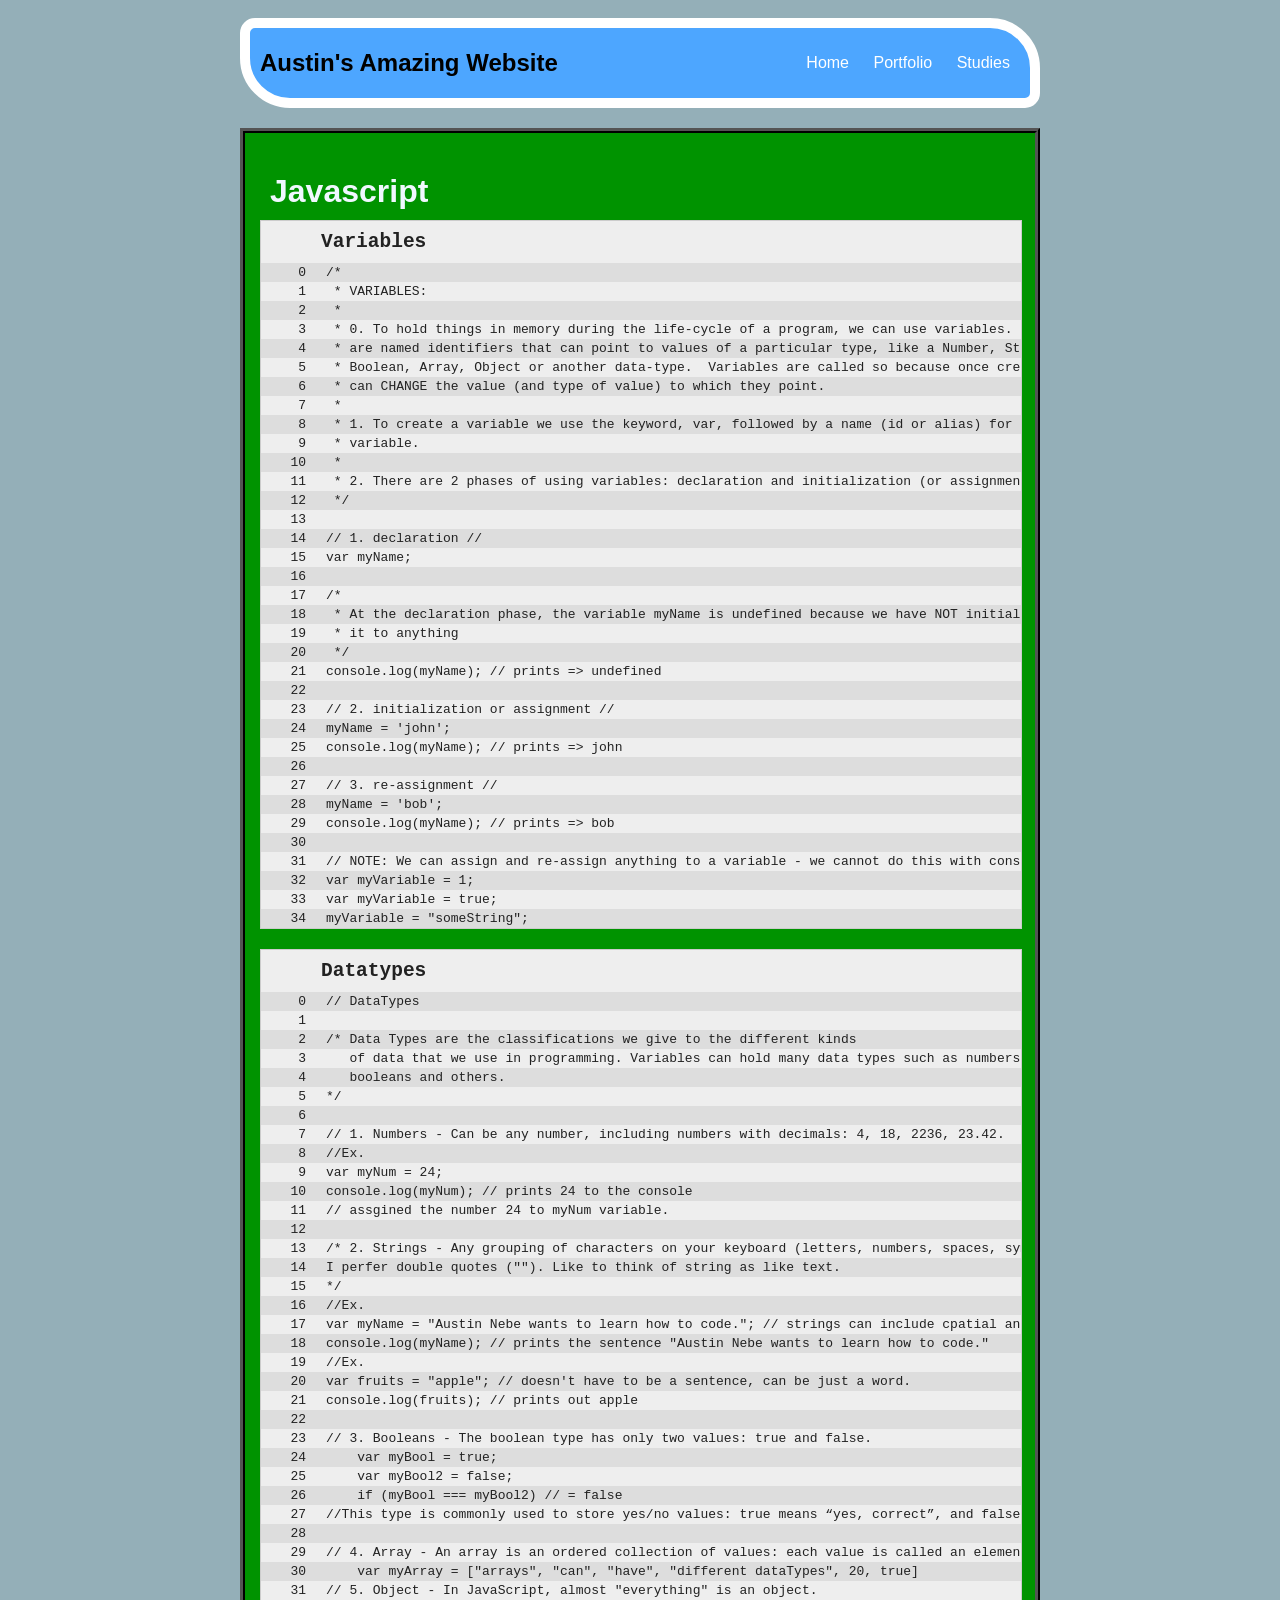
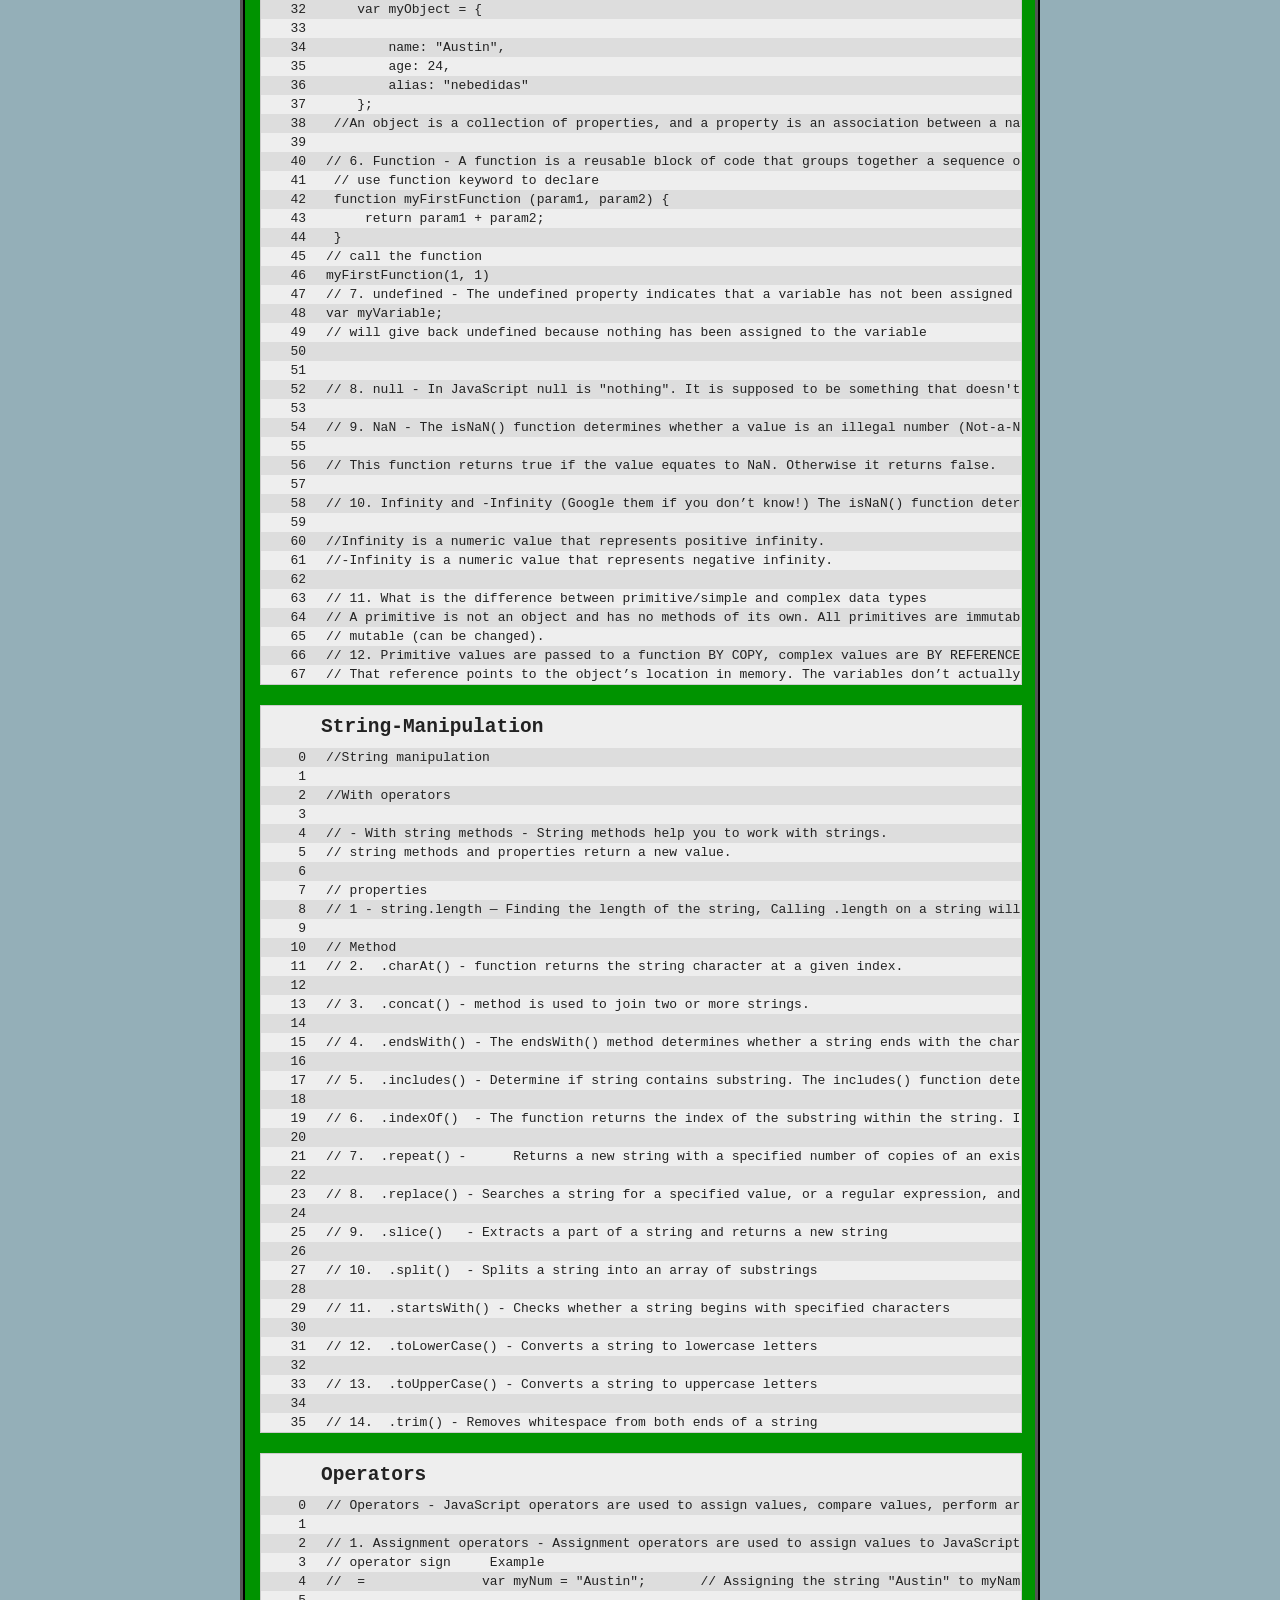
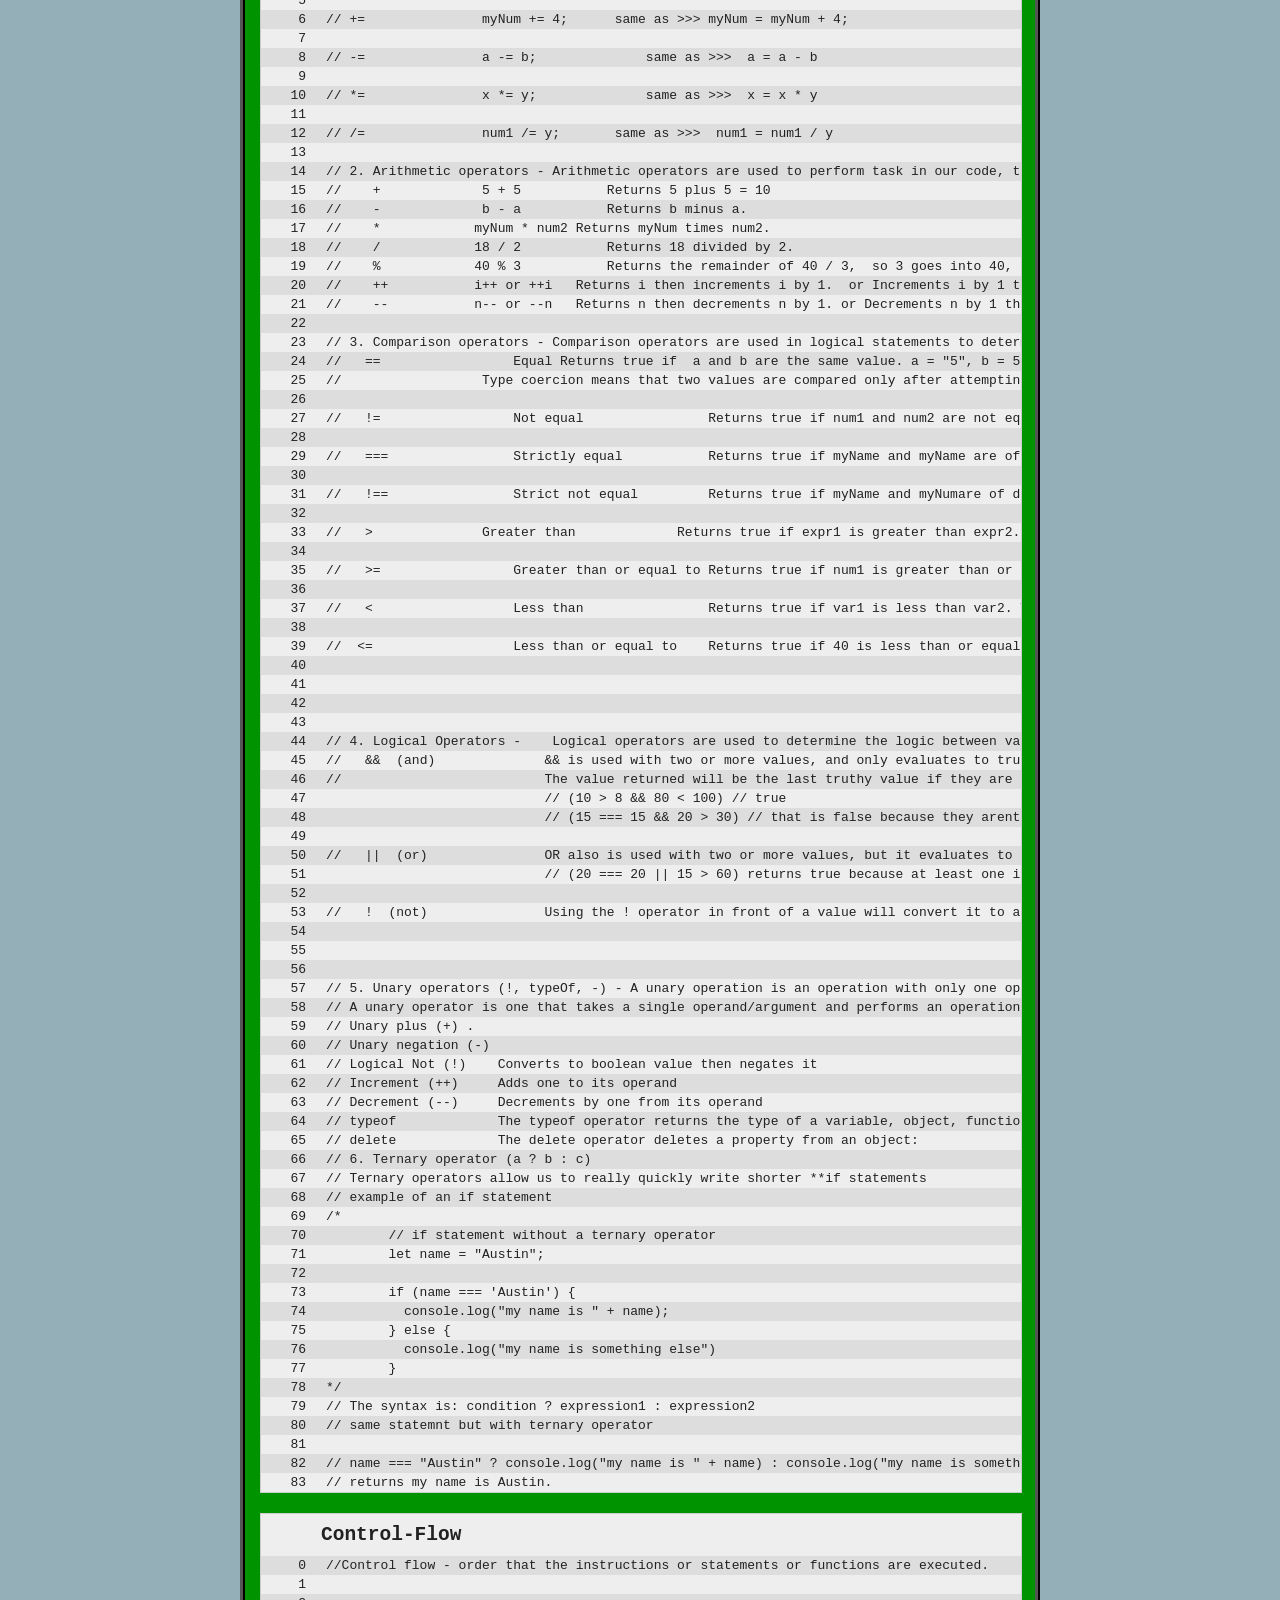
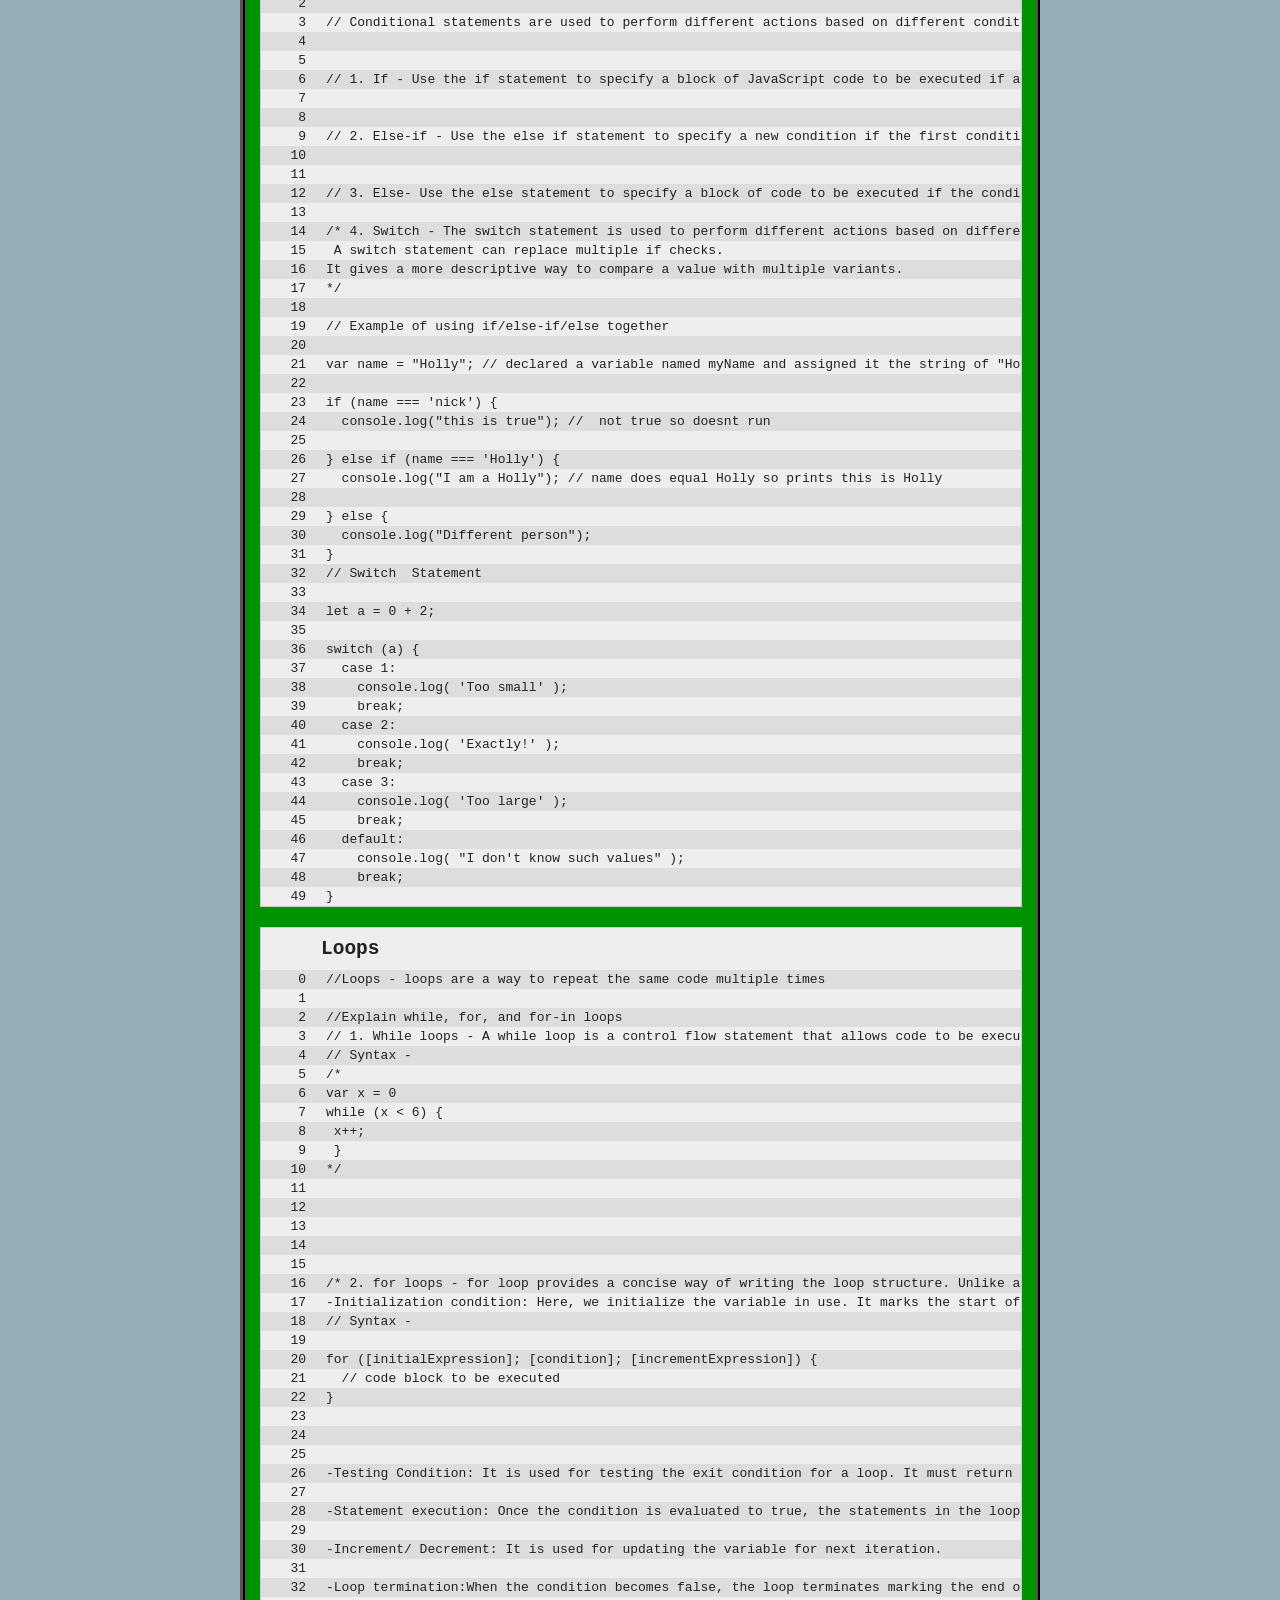
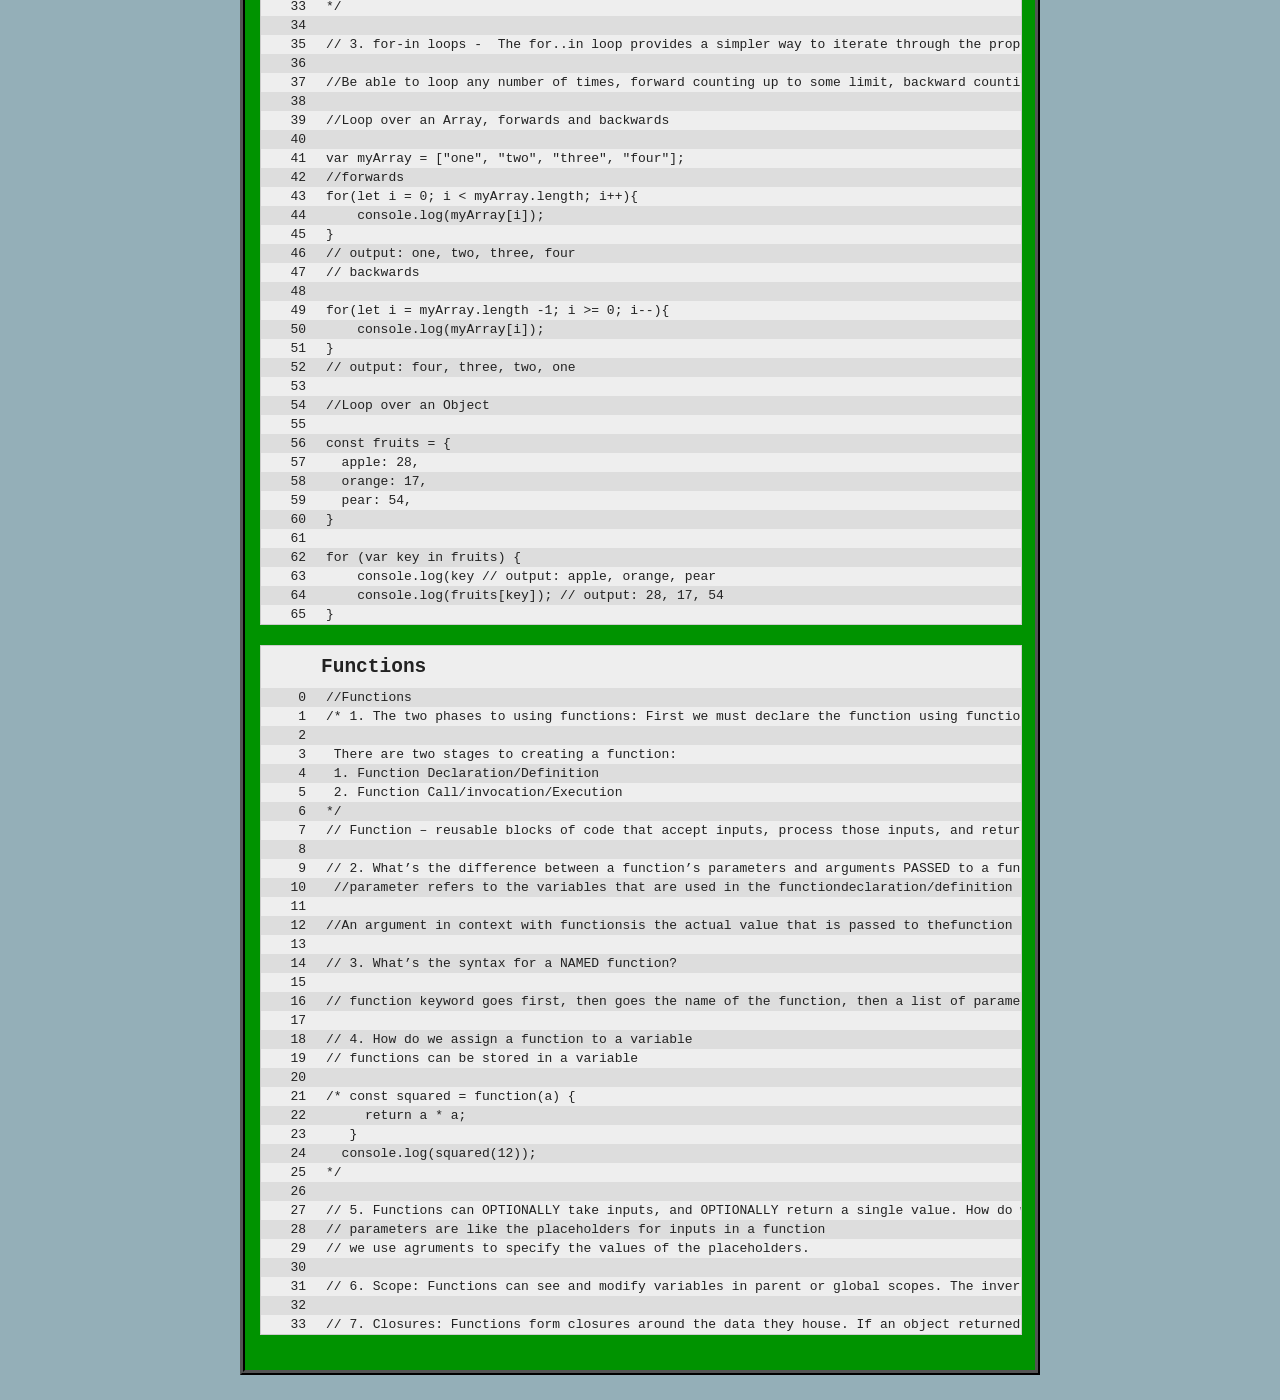
<file: studies.html>
<!DOCTYPE html>
<html>
    <head>
        <script src="https://ajax.googleapis.com/ajax/libs/jquery/2.1.4/jquery.min.js"></script>
        <script>
            /*global $*/
            const topics = [ 'variables', 'datatypes', 'string-manipulation', 'operators', 'control-flow', 'loops', 'functions' ];
            const topicElements = topics.forEach(function(topic, index) {
                const $header = $('<h2>').addClass('topic-heading').text(topic);
                const $div = $('<div>').addClass('code').attr('id', topic).append($header);
                $.get(`studies/${topic}.js`, function (response) {
                    const split = response.split('\n');
                    const $splitElements = split.map(function(line, index) {
                        const $line = $('<div>').addClass('line');
                        const $lineNumber = $('<div>').addClass('line-number').text(index);
                        const $content = $('<div>').addClass('line-content').text(line);
                        return $line.append($lineNumber, $content);
                    });
                    $div.append($splitElements);
                    $div.appendTo('.content');
                }, 'text'); // 'text' makes sure the JS file isn't executed
            });
        </script>
        <link rel="stylesheet" href="css/studies.css" type="text/css" />
        <title>Studies</title>
    </head>
    <body>
        <div id="all-contents">
        <nav>
            <header>Austin's Amazing Website</header>
            <ul>
                <li><a href="index.html">Home</a></li>
                <li><a href="portfolio.html">Portfolio</a></li>
                <li><a href="studies.html">Studies</a></li>
            </ul>
        </nav>
        <main>
            <div class="content">
                <h1>Javascript</h1>

            </div>
        </main>
    </div>
    </body>
</html>
</file>
<file: css/studies.css>
body {
    background: rgb(148, 175, 184);
    color: rgb(45, 45, 45);
    padding: 10px;
    font-family: arial;
}
header {
    font-size: 1.5em;
    font-weight: bold;
}
[id=all-contents] {
    max-width: 800px;
    margin: auto;
}

/* navigation menu */
nav {
    border-radius: 15px 50px;
    background: #4da6ff;
    color:#000000;
    margin: 0 auto;
    margin-bottom:20px;
    display: flex;
    padding: 10px;
    border: 10px solid white;
}
nav header {
    display: flex;
    align-items: center;
    color: rgb(0, 0, 0);
    flex: 1;
}
nav ul {
    list-style-image: none;
}
nav li {
    display: inline-block;
    padding: 0 10px;
}
nav a {
    text-decoration: none;
    color: #fff;
}

/* main container area beneath menu */
main {
    background: rgb(0, 147, 0);
    color: #F0F8FF;
    display: flex;
    border: 5px ridge black;
    padding:inherit;
}
[class=content] {
    flex: 1;
    border-radius:35px;
    padding: 15px;
    margin-top:15px;
    box-sizing: border-box;
    width: 100%;
}

.content h1, h2, h3, h4, h5, h6 {
    margin: 10px;
}

.content section > a {
    text-decoration: none;
}

.code {
    font-family: monospace;
    background: #eee;
    border: 1px solid #ccc;
    color: #222;
    white-space: pre;
    width: 100%;
    margin-bottom: 20px;
    overflow: scroll;
}

.topic-heading {
    padding-left: 50px;
    text-transform: capitalize;
}

.line {
    display: flex;
    padding: 2px 0;
}

.line:nth-child(even) {
    background: #ddd;
}

.line-number {
    min-width: 40px;
    padding-left: 5px;
    text-align: right;
    padding-right: 20px;
}
</file>
